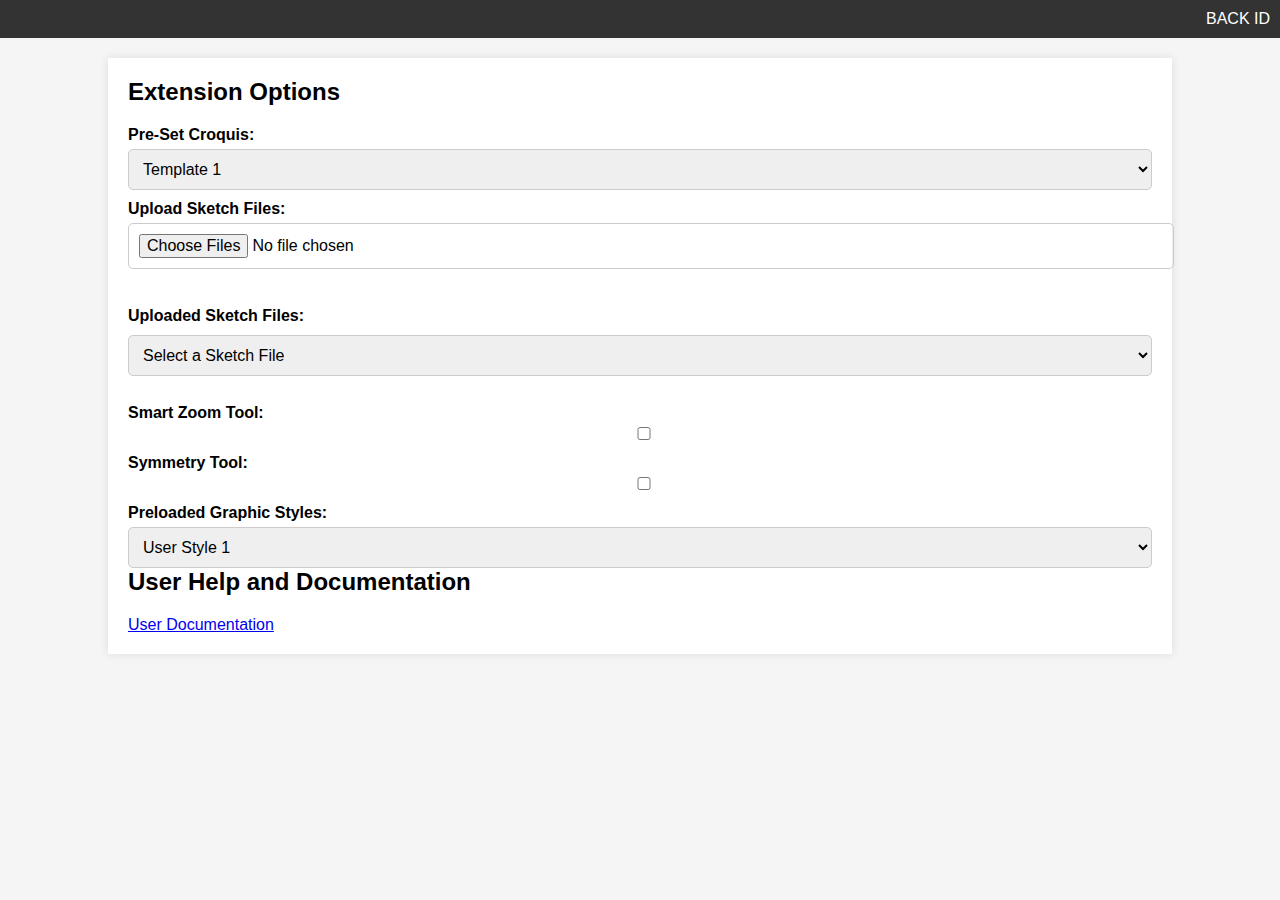
<file: G2-extension/index.html>
<!DOCTYPE html>
<html lang="en">
<head>
  <meta charset="utf-8">
  
  <link rel="stylesheet" type="text/css" href="css/app.css">
  <style>
   
  </style>
</head>
<body>
  <div class="navbar">
    <div class="navbar-inner">
      <a class="brand" href="index.html"></a>
      <a class="nav-link" href="jqueryui.html">BACK ID </a>
    </div>
  </div>


  <div class="scrollable-container">
    <div id="extension-options">
      <h2>Extension Options</h2>
    
    
 
    <label for="preset-croquis">Pre-Set Croquis:</label>
    <select id="preset-croquis">
     
    </select>
    <br>

   
    <label for="upload-sketch-file">Upload Sketch Files:</label>
    <input type="file" id="upload-sketch-file" accept=".ai, .sketch" multiple>
    <ul id="uploaded-files-list"></ul>
    <br>
    
    <div id="uploaded-files-dropdown">
      <label for="uploaded-sketch-files">Uploaded Sketch Files:</label>
      <select id="uploaded-sketch-files">
        <option value="" disabled selected>Select a Sketch File</option>
      </select>
    </div>
    <br>
    

    <label for="smart-zoom">Smart Zoom Tool:</label>
    <input type="checkbox" id="smart-zoom">
    <div id="smart-zoom-settings" style="display: none;">
      <label for="zoom-level">Zoom Level:</label>
      <input type="range" id="zoom-level" min="1" max="100" value="50">
      <span id="zoom-level-value">50</span>
      <br>
      <label for="pan-speed">Pan Speed:</label>
      <input type="range" id="pan-speed" min="1" max="10" value="5">
      <span id="pan-speed-value">5</span>
    </div>
    <br>
    
    
    <label for "symmetry-tool">Symmetry Tool:</label>
    <input type="checkbox" id="symmetry-tool">
    <div id="symmetry-settings" style="display: none;">

    </div>
    <br>
 
    <label for="graphic-styles">Preloaded Graphic Styles:</label>
    <select id="graphic-styles">
     
    </select>
    <br>
    
    
    
  
    <h2>User Help and Documentation</h2>
    <a href="document.html" id="userDocumentation">User Documentation</a>
  </div>

 
  <div id="export-modal" class="modal" style="display: none;">
    <div class="modal-content">
     
  </div>

  <script src="js/bootstrap.min.js"></script>
  <script src="js/main.js"></script>
</body>
</html>
</file>
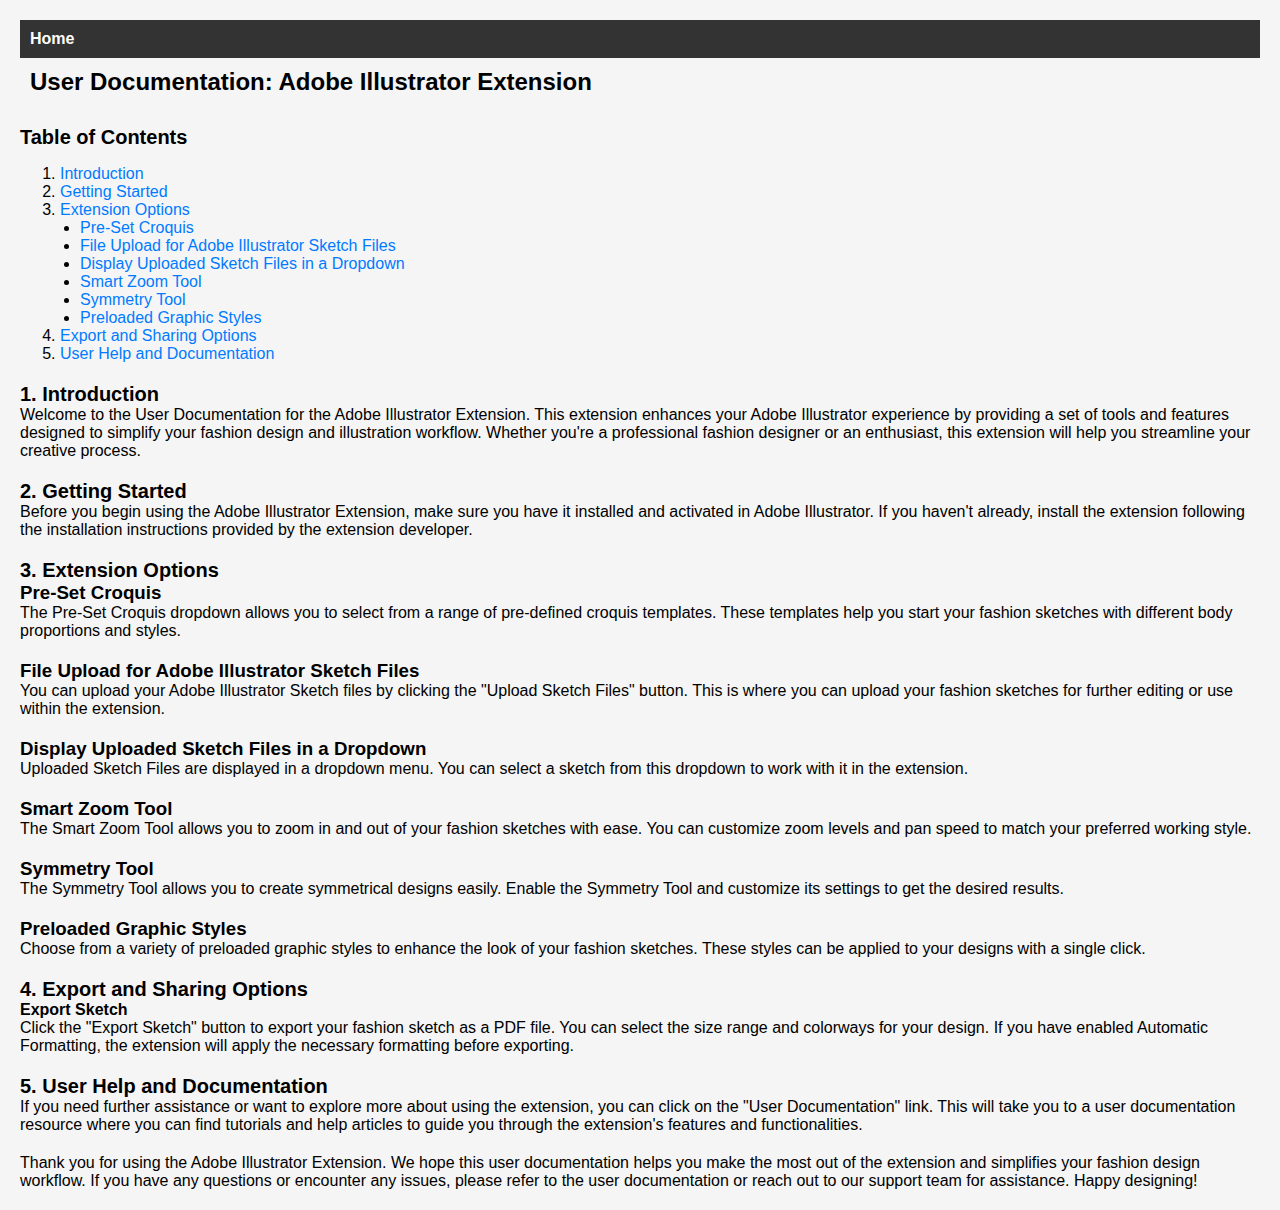
<file: G2-extension/document.html>
<!DOCTYPE html>
<html lang="en">
<head>
    <meta charset="utf-8">
    <title>User Documentation: Adobe Illustrator Extension</title>
  
    <link rel="stylesheet" type="text/css" href="css/app.css">
    <style>
       
        body {
            font-family: Arial, sans-serif;
            margin: 20px;
        }
        h1 {
            font-size: 24px;
            padding: 10px;
        }
        h2 {
            font-size: 20px;
            margin-top: 20px;
        }
        p {
            font-size: 16px;
            margin-bottom: 20px;
        }
        ul {
            list-style-type: disc;
            margin-left: 20px;
        }
        a {
            text-decoration: none;
            color: #007bff;
        }
        a:hover {
            text-decoration: underline;
        }
    </style>
    <div class="navbar">
        <div class="navbar-inner">
            <a class="brand" href="index.html">Home</a>
            
        </div>
    </div>
    
</head>
<body>
  

    <h1>User Documentation: Adobe Illustrator Extension</h1>

    <h2>Table of Contents</h2>
    <ol>
        <li><a href="#introduction">Introduction</a></li>
        <li><a href="#getting-started">Getting Started</a></li>
        <li><a href="#extension-options">Extension Options</a>
            <ul>
                <li><a href="#pre-set-croquis">Pre-Set Croquis</a></li>
                <li><a href="#file-upload">File Upload for Adobe Illustrator Sketch Files</a></li>
                <li><a href="#display-uploaded-files">Display Uploaded Sketch Files in a Dropdown</a></li>
                <li><a href="#smart-zoom">Smart Zoom Tool</a></li>
                <li><a href="#symmetry-tool">Symmetry Tool</a></li>
                <li><a href="#graphic-styles">Preloaded Graphic Styles</a></li>
            </ul>
        </li>
        <li><a href="#export-sharing">Export and Sharing Options</a></li>
        <li><a href="#user-help">User Help and Documentation</a></li>
    </ol>

    <h2 id="introduction">1. Introduction</h2>
    <p>
        Welcome to the User Documentation for the Adobe Illustrator Extension. This extension enhances your Adobe Illustrator experience by providing a set of tools and features designed to simplify your fashion design and illustration workflow. Whether you're a professional fashion designer or an enthusiast, this extension will help you streamline your creative process.
    </p>

    <h2 id="getting-started">2. Getting Started</h2>
    <p>
        Before you begin using the Adobe Illustrator Extension, make sure you have it installed and activated in Adobe Illustrator. If you haven't already, install the extension following the installation instructions provided by the extension developer.
    </p>

    <h2 id="extension-options">3. Extension Options</h2>

    <h3 id="pre-set-croquis">Pre-Set Croquis</h3>
    <p>
        The Pre-Set Croquis dropdown allows you to select from a range of pre-defined croquis templates. These templates help you start your fashion sketches with different body proportions and styles.
    </p>

    <h3 id="file-upload">File Upload for Adobe Illustrator Sketch Files</h3>
    <p>
        You can upload your Adobe Illustrator Sketch files by clicking the "Upload Sketch Files" button. This is where you can upload your fashion sketches for further editing or use within the extension.
    </p>

    <h3 id="display-uploaded-files">Display Uploaded Sketch Files in a Dropdown</h3>
    <p>
        Uploaded Sketch Files are displayed in a dropdown menu. You can select a sketch from this dropdown to work with it in the extension.
    </p>

    <h3 id="smart-zoom">Smart Zoom Tool</h3>
    <p>
        The Smart Zoom Tool allows you to zoom in and out of your fashion sketches with ease. You can customize zoom levels and pan speed to match your preferred working style.
    </p>

    <h3 id="symmetry-tool">Symmetry Tool</h3>
    <p>
        The Symmetry Tool allows you to create symmetrical designs easily. Enable the Symmetry Tool and customize its settings to get the desired results.
    </p>

    <h3 id="graphic-styles">Preloaded Graphic Styles</h3>
    <p>
        Choose from a variety of preloaded graphic styles to enhance the look of your fashion sketches. These styles can be applied to your designs with a single click.
    </p>

    <h2 id="export-sharing">4. Export and Sharing Options</h2>
    <p>
        <strong>Export Sketch</strong><br>
        Click the "Export Sketch" button to export your fashion sketch as a PDF file. You can select the size range and colorways for your design. If you have enabled Automatic Formatting, the extension will apply the necessary formatting before exporting.
    </p>

    <h2 id="user-help">5. User Help and Documentation</h2>
    <p>
        If you need further assistance or want to explore more about using the extension, you can click on the "User Documentation" link. This will take you to a user documentation resource where you can find tutorials and help articles to guide you through the extension's features and functionalities.
    </p>

    <p>
        Thank you for using the Adobe Illustrator Extension. We hope this user documentation helps you make the most out of the extension and simplifies your fashion design workflow. If you have any questions or encounter any issues, please refer to the user documentation or reach out to our support team for assistance. Happy designing!
    </p>
</body>
</html>
</file>
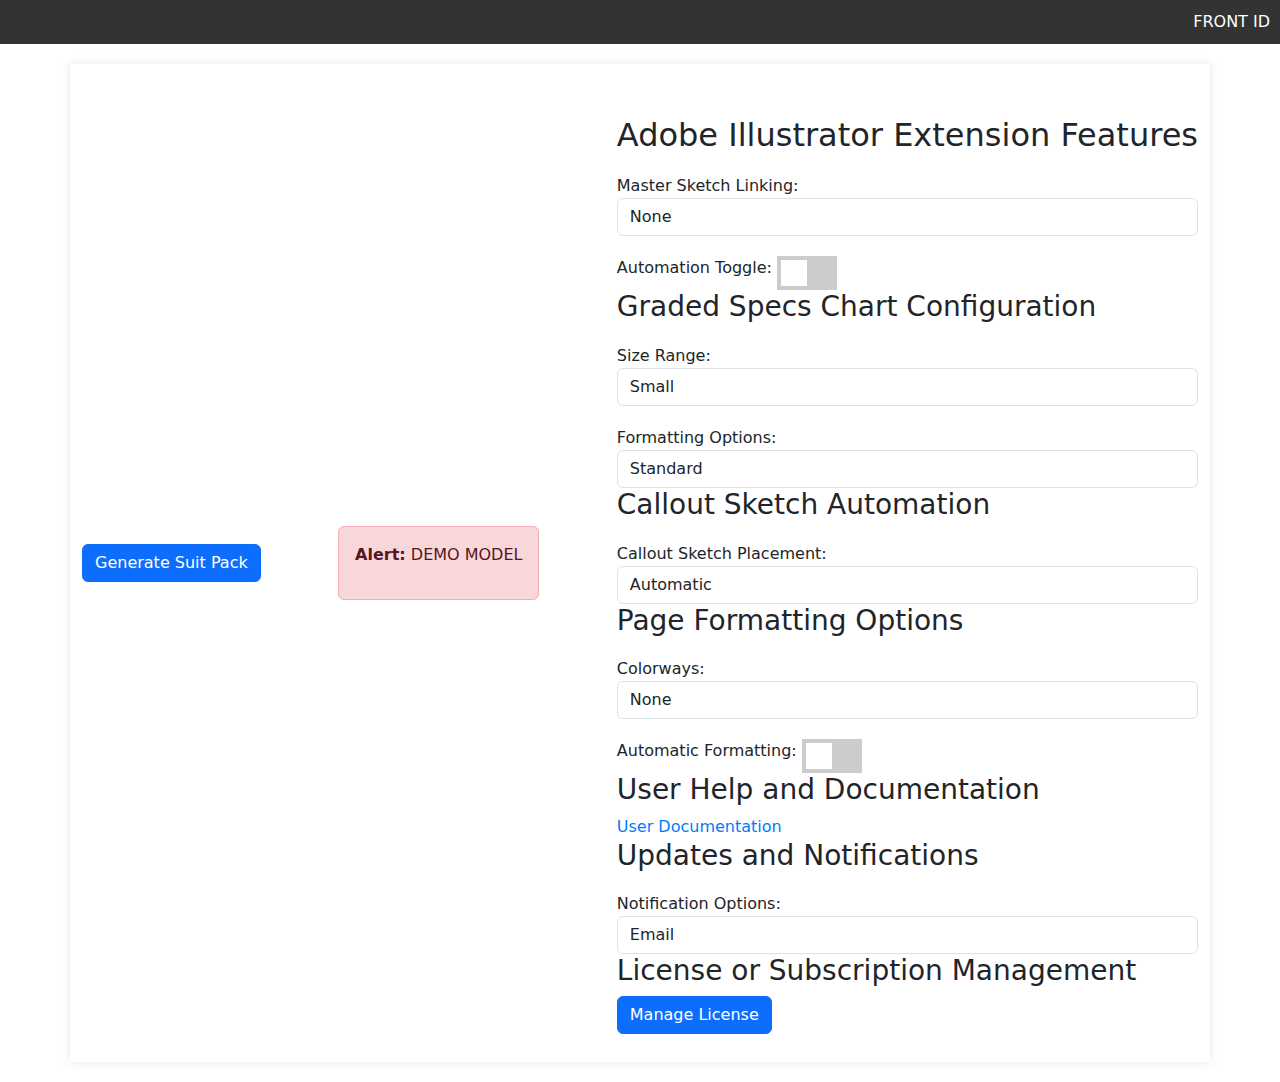
<file: G2-extension/jqueryui.html>
<!DOCTYPE html>
<html lang="en">
<head>
    <meta charset="UTF-8">
    <meta name="viewport" content="width=device-width, initial-scale=1.0">
    <title>Adobe Illustrator Extension</title>
    <link rel="stylesheet" type="text/css" href="css/bootstrap.min.css">
    <link rel="stylesheet" href="https://cdn.jsdelivr.net/npm/bootstrap@5.6.0/dist/css/bootstrap.min.css">
</head>
<body>
    <div class="n2">
        <div class="n2-inner">
            <a class="brand" href="index.html"></a>
            <a class="n2-link" href="index.html">FRONT ID</a>
        </div>
    </div>
    <div class="container">
        <div class="navbar">
            <button id="generateTechPack" class="btn btn-primary">Generate Suit Pack</button>
            <div class="alert alert-danger mt-3">
                <p><strong>Alert:</strong> DEMO MODEL </p>
            </div>

            
            <div class="adobe-illustrator-options mt-4">
                <h2>Adobe Illustrator Extension Features</h2>

              
                <div class="form-group">
                    <label for="masterSketchLinking">Master Sketch Linking:</label>
                    <select class="form-control" id="masterSketchLinking">
                        <option value="none">None</option>
                        <option value="sketch1">Master Sketch 1</option>
                        <option value="sketch2">Master Sketch 2</option>
                       
                    </select>
                </div>

           
                <div class="form-group">
                    <label for "automationToggle">Automation Toggle:</label>
                    <label class="switch">
                        <input type="checkbox" id="automationToggle">
                        <span class="slider round"></span>
                    </label>
                </div>

       
                <h3>Graded Specs Chart Configuration</h3>
                <div class="form-group">
                    <label for="sizeRangeDropdown">Size Range:</label>
                    <select class="form-control" id="sizeRangeDropdown">
                        <option value="s">Small</option>
                        <option value="m">Medium</option>
                        <option value="l">Large</option>
                     
                    </select>
                </div>

                <div class="form-group">
                    <label for="formattingOptions">Formatting Options:</label>
                    <select class="form-control" id="formattingOptions">
                        <option value="standard">Standard</option>
                        <option value="custom">Custom</option>
                    </select>
                </div>

          
                <h3>Callout Sketch Automation</h3>
                <div class="form-group">
                    <label for="calloutSketchPlacement">Callout Sketch Placement:</label>
                    <select class="form-control" id="calloutSketchPlacement">
                        <option value="automatic">Automatic</option>
                        <option value="manual">Manual</option>
                    </select>
                </div>

                <h3>Page Formatting Options</h3>
                <div class="page-formatting-options">
                    <div class="form-group colorways-option">
                        <label for="colorwaysDropdown">Colorways:</label>
                        <select class="form-control" id="colorwaysDropdown">
                            <option value="none">None</option>
                            <option value="custom">Custom</option>
                        </select>
                    </div>
                    <div class="form-group automatic-formatting-option">
                        <label for="automaticFormattingToggle">Automatic Formatting:</label>
                        <label class="switch">
                            <input type="checkbox" id="automaticFormattingToggle">
                            <span class="slider round"></span>
                        </label>
                    </div>
                </div>

                <h3>User Help and Documentation</h3>
                <a href="document.html" id="userDocumentation">User Documentation</a>

                <h3>Updates and Notifications</h3>
                <div class="form-group">
                    <label for="notificationOptions">Notification Options:</label>
                    <select class="form-control" id="notificationOptions">
                        <option value="email">Email</option>
                        <option value="popup">Popup</option>
                        <option value="disabled">Disabled</option>
                    </select>
                </div>

               
                <h3>License or Subscription Management</h3>
                <a href="licence.html">
                    <button id="manageLicense" class="btn btn-primary">Manage License</button>
                </a>

               
                <div class="custom-color-options" style="display: none;">
                    <h3>Custom Color Options</h3>

                    <button id="addCustomColorButton" class="btn btn-primary">Add Custom Color</button>

                
                    <div class="color-palette-section">
                        <label for="colorPaletteDropdown">Color Palette:</label>
                        <select class="form-control" id="colorPaletteDropdown">
                            <option value="summer">Summer Palette</option>
                            <option value="autumn">Autumn Palette</option>
                            <option value="winter">Winter Palette</option>
                            <option value="spring">Spring Palette</option>
                            <option value="vibrant">Vibrant Colors</option>
                          
                        </select>
                    </div>

                    <div class="color-variation-section">
                        <label for="hueSlider">Hue:</label>
                        <input type="range" id="hueSlider" min="0" max="360">
                        <span id="hueValue">0</span> 
                        <label for="saturationSlider">Saturation:</label>
                        <input type range="saturationSlider" min="0" max="100">
                        <span id="saturationValue">0</span> 

                        <label for="brightnessSlider">Brightness:</label>
                        <input type="range" id="brightnessSlider" min="0" max="100">
                        <span id="brightnessValue">0</span> 

                        <label for="opacitySlider">Opacity:</label>
                        <input type="range" id="opacitySlider" min="0" max="100">
                        <span id="opacityValue">0</span> 
                    </div>

                    <button id="saveCustomColorOptions" class="btn btn-success">Save</button>
                </div>
            </div>
        </div>
    </div>

 
    <script src="js/main2.js"></script>
</body>
</html>
</file>
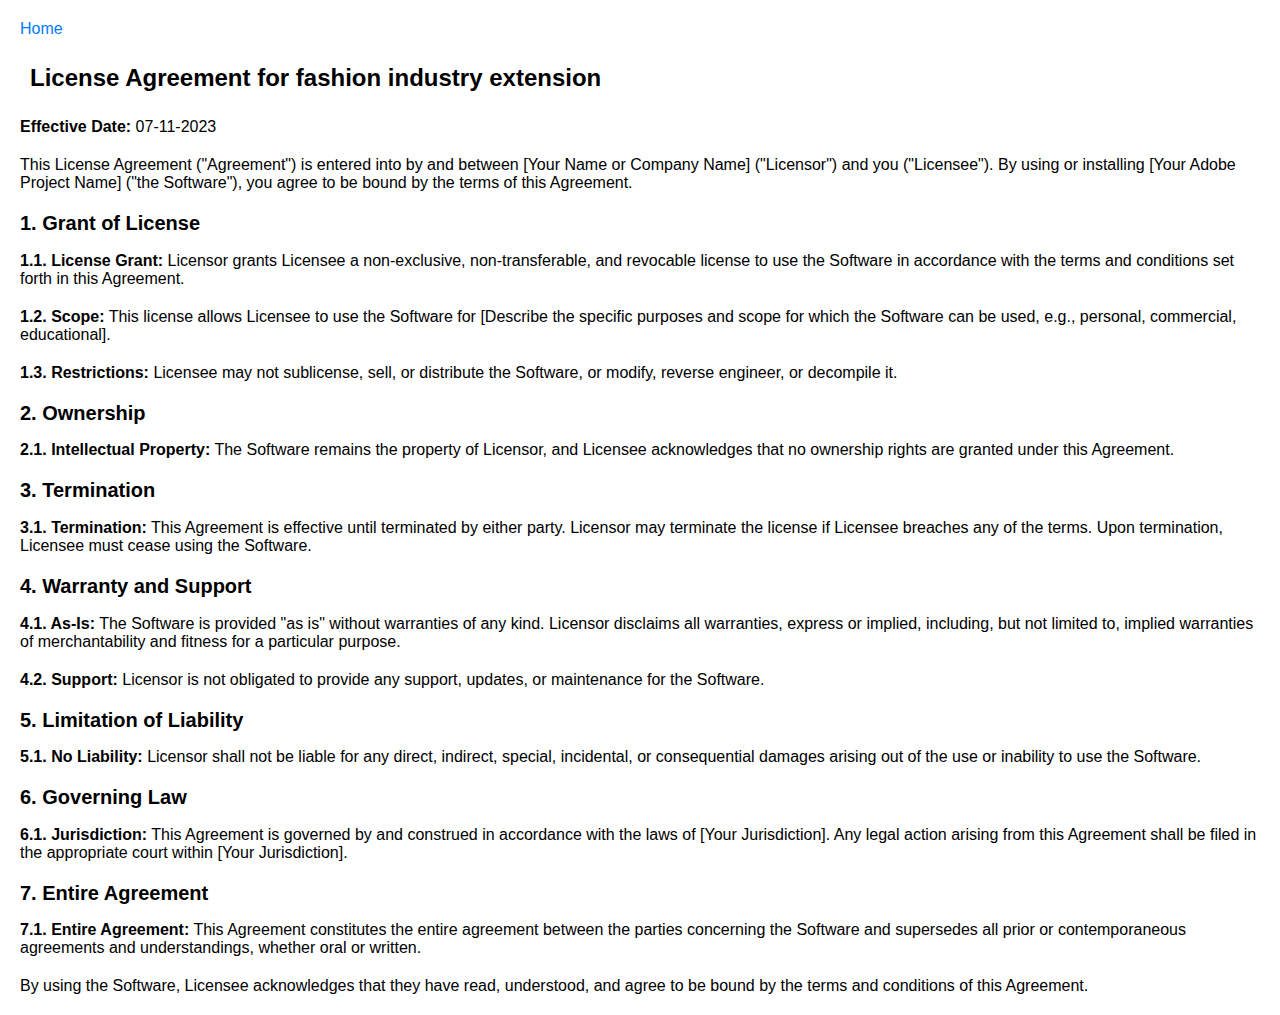
<file: G2-extension/licence.html>
<!DOCTYPE html>
<html>
<head>
    <meta charset="UTF-8">
    <title>License Agreement for fashion industry extension </title>
    <style>
    body {
        font-family: Arial, sans-serif;
        margin: 20px;
    }
    h1 {
        font-size: 24px;
        padding: 10px;
    }
    h2 {
        font-size: 20px;
        margin-top: 20px;
    }
    p {
        font-size: 16px;
        margin-bottom: 20px;
    }
    ul {
        list-style-type: disc;
        margin-left: 20px;
    }
    a {
        text-decoration: none;
        color: #007bff;
    }
    a:hover {
        text-decoration: underline;
    }
</style>
<div class="navbar">
    <div class="navbar-inner">
        <a class="brand" href="index.html">Home</a>
        
    </div>
</div>
            </body>
            </html>
        </div>
    </div>
    
</head>
<body>
    <h1>License Agreement for fashion industry extension</h1>

    <p><strong>Effective Date:</strong> 07-11-2023</p>

    <p>This License Agreement ("Agreement") is entered into by and between [Your Name or Company Name] ("Licensor") and you ("Licensee"). By using or installing [Your Adobe Project Name] ("the Software"), you agree to be bound by the terms of this Agreement.</p>

    <h2>1. Grant of License</h2>
    <p>
        <strong>1.1. License Grant:</strong> Licensor grants Licensee a non-exclusive, non-transferable, and revocable license to use the Software in accordance with the terms and conditions set forth in this Agreement.
    </p>
    <p>
        <strong>1.2. Scope:</strong> This license allows Licensee to use the Software for [Describe the specific purposes and scope for which the Software can be used, e.g., personal, commercial, educational].
    </p>
    <p>
        <strong>1.3. Restrictions:</strong> Licensee may not sublicense, sell, or distribute the Software, or modify, reverse engineer, or decompile it.
    </p>

    <h2>2. Ownership</h2>
    <p>
        <strong>2.1. Intellectual Property:</strong> The Software remains the property of Licensor, and Licensee acknowledges that no ownership rights are granted under this Agreement.
    </p>

    <h2>3. Termination</h2>
    <p>
        <strong>3.1. Termination:</strong> This Agreement is effective until terminated by either party. Licensor may terminate the license if Licensee breaches any of the terms. Upon termination, Licensee must cease using the Software.
    </p>

    <h2>4. Warranty and Support</h2>
    <p>
        <strong>4.1. As-Is:</strong> The Software is provided "as is" without warranties of any kind. Licensor disclaims all warranties, express or implied, including, but not limited to, implied warranties of merchantability and fitness for a particular purpose.
    </p>
    <p>
        <strong>4.2. Support:</strong> Licensor is not obligated to provide any support, updates, or maintenance for the Software.
    </p>

    <h2>5. Limitation of Liability</h2>
    <p>
        <strong>5.1. No Liability:</strong> Licensor shall not be liable for any direct, indirect, special, incidental, or consequential damages arising out of the use or inability to use the Software.
    </p>

    <h2>6. Governing Law</h2>
    <p>
        <strong>6.1. Jurisdiction:</strong> This Agreement is governed by and construed in accordance with the laws of [Your Jurisdiction]. Any legal action arising from this Agreement shall be filed in the appropriate court within [Your Jurisdiction].
    </p>

    <h2>7. Entire Agreement</h2>
    <p>
        <strong>7.1. Entire Agreement:</strong> This Agreement constitutes the entire agreement between the parties concerning the Software and supersedes all prior or contemporaneous agreements and understandings, whether oral or written.
    </p>

    <p>By using the Software, Licensee acknowledges that they have read, understood, and agree to be bound by the terms and conditions of this Agreement.</p>
</body>
</html>
</file>
<file: G2-extension/css/app.css>
body, h1, h2, h3, p, ul, li {
  margin: 0;
  padding: 0;
}

body {
  font-family: Arial, sans-serif;
  background-color: #f5f5f5;
}


.navbar {
  background-color: #333;
  color: #fff;
  padding: 10px;
}

.navbar-inner {
  display: flex;
  justify-content: space-between;
  align-items: center;
}

.brand {
  color: #fff;
  text-decoration: none;
  font-weight: bold;
}

.nav-link {
  color: #fff;
  text-decoration: none;
  margin-left: 20px;
}


.scrollable-container {
  width: 80%;
  margin: 20px auto;
  background-color: #fff;
  padding: 20px;
  box-shadow: 0 0 10px rgba(0, 0, 0, 0.1);
}


#extension-options h2 {
  font-size: 24px;
  margin-bottom: 20px;
}


label {
  font-weight: bold;
  margin-top: 10px;
  display: block;
}

select, input[type="file"], input[type="checkbox"] {
  width: 100%;
  padding: 10px;
  margin-top: 5px;
  border: 1px solid #ccc;
  border-radius: 5px;
  font-size: 16px;
  outline: none;
}


ul#uploaded-files-list {
  list-style: none;
  margin-top: 10px;
}

ul#uploaded-files-list li {
  margin-bottom: 5px;
}


#uploaded-files-dropdown select {
  margin-top: 10px;
}


.modal {
  position: fixed;
  top: 0;
  left: 0;
  width: 100%;
  height: 100%;
  background-color: rgba(0, 0, 0, 0.5);
  display: flex;
  justify-content: center;
  align-items: center;
  z-index: 999;
}

.modal-content {
  background-color: #fff;
  padding: 20px;
  border-radius: 5px;
  box-shadow: 0 0 10px rgba(0, 0, 0, 0.1);
}


input[type="range"] {
  width: 100%;
}

#smart-zoom-settings, #symmetry-settings {
  display: none;
}
</file>
